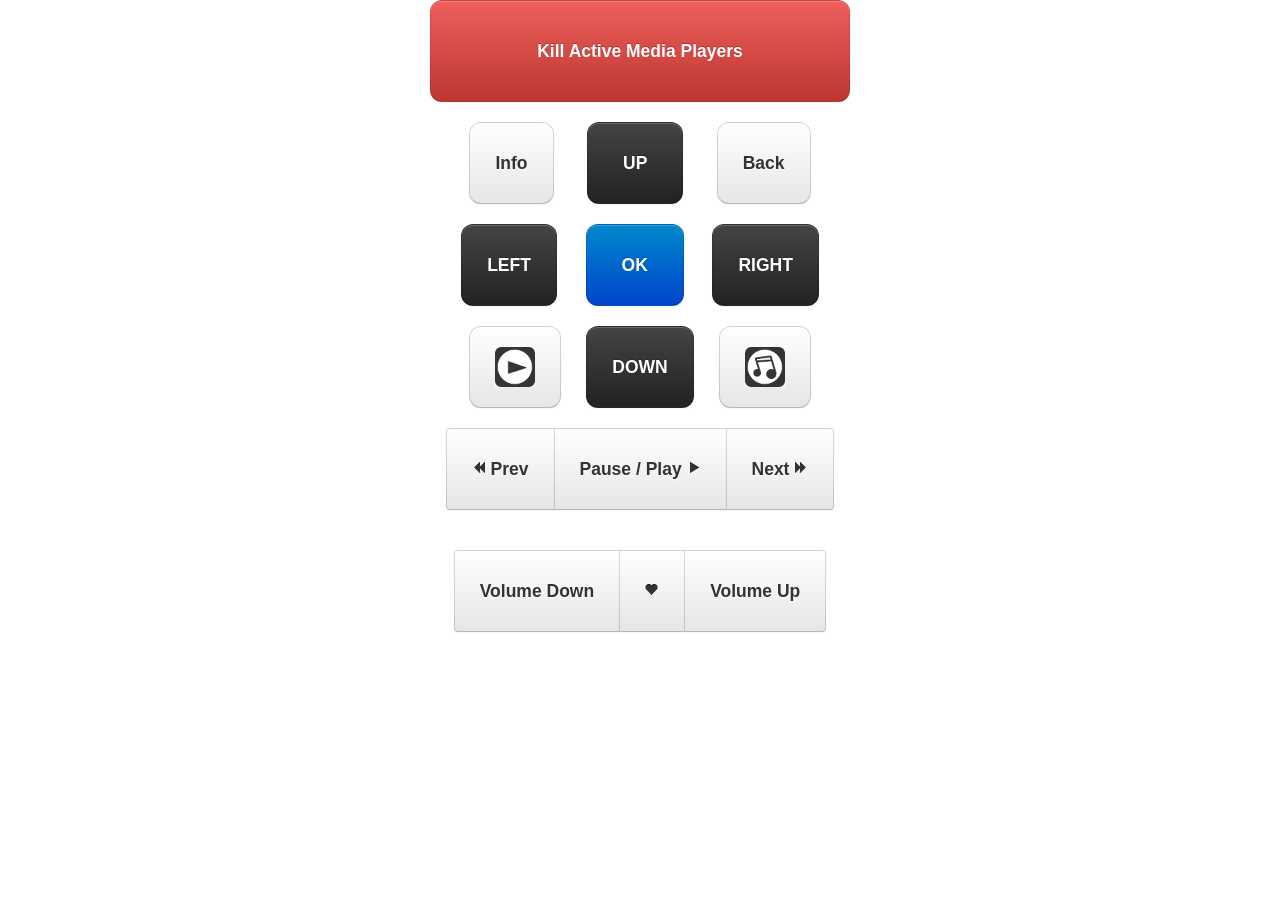
<file: index.html>
<!DOCTYPE html>
<html>

    <head>
        <title>Remote control</title>
        <!-- Bootstrap -->
        <meta name="viewport" content="width=device-width, initial-scale=1.0">
        <link href="assets/css/bootstrap.css" rel="stylesheet" media="screen">
        <link href="assets/css/custom.css" rel="stylesheet">
    </head>

    <body>
        <!-- Main Container, to center the remote -->
        <div align="center">

            <!-- We need to set width limits in order to center spans -->
            <!-- Main remote container -->
            <div style="width: 420px; ">

                <div>
                    <a href="#" id="power" title="Close all open Media applications" class="remoteKeys btn btn-block btn-danger btn-xxlarge" style="padding: 30px 25px;">
                        <h4>Kill Active Media Players</h4>
                    </a>
                </div>

                <br />


                <!-- Direction arrows and ok button -->
                <div class="" style="padding-left: 0px;">
                    <div>

                        <a href="#" data-keycode="105" id="info" title="Information (I)" class="remoteKeys  btn btn-xxlarge">
                            <h4>Info</h4>
                        </a>

                        <a href="#" data-keycode="119" id="up" title="UP (W)" class="remoteKeys  btn btn-xxlarge btn-inverse" style="margin: 0px 30px;">
                            <h4>&nbsp;&nbsp;UP&nbsp;&nbsp;</h4>
                        </a>

                        <a data-keycode="27" href="#" title="Back (Backspace)" id="back" class="remoteKeys  btn btn-xxlarge">
                            <h4>Back</h4>
                        </a>

                    </div>
                    <br />
                    <div>
                        <a href="#" data-keycode="97" id="left"  title="LEFT (A)" class="remoteKeys  btn btn-xxlarge btn-inverse">
                            <h4>LEFT</h4>
                        </a>

                        <a href="#" data-keycode="13" id="ok" title="OK (ENTER)" class="remoteKeys  btn btn-xxlarge btn-primary" style="margin: 0px 25px;">
                            <h4>&nbsp;&nbsp;OK&nbsp;&nbsp;</h4>
                        </a>

                        <a href="#" data-keycode="100" id="right" title="RIGHT (D)" class="remoteKeys  btn btn-xxlarge btn-inverse">
                            <h4>RIGHT</h4>
                        </a>
                    </div>
                    <br />
                    <div>
                        <a href="#" data-keycode="120" id="video" title="Launch Video Player (X)" class="remoteKeys btn btn-xxlarge">
                                <img src='assets/img/video.png' width="40" />
                            </a>
                        <a href="#" data-keycode="115" id="down" title="DOWN (S)" class="remoteKeys  btn btn-xxlarge btn-inverse" style="margin: 0px 21px;">
                            <h4>DOWN</h4>
                        </a>
                        <a href="#" data-keycode="114" id="music" title="Launch Music Player (M)" class="remoteKeys btn btn-xxlarge">
                                <img src='assets/img/music.png' width="40" />
                        </a>
                    </div>
                </div>


                <!-- Play, stop, next and prev as well as XBMC and Music icons -->
                <div>
                    <div>
                        <br />
                        <div class="btn-group">

                            <a href="#" id="prev" title="Previous (B)" data-keycode="98" class="remoteKeys  btn btn-xxlarge">
                               <h4><i class="icon icon-backward"></i> Prev</h4>
                            </a>

                            <a href="#" id="play" data-keycode="32" title="Play (Space)" class="remoteKeys  btn btn-xxlarge">
                                <h4>Pause / Play <i class="icon icon-play"></i></h4>
                            </a>

                            <a href="#" id="next" title="Next (N)" data-keycode="110" class="remoteKeys  btn btn-xxlarge">
                                <h4>Next <i class="icon icon-forward"></i></h4>
                            </a>
                        </div>

                        <br />
                        <br />
                        <br />

                        <div class="btn-group">
                            <button class="btn btn-xxlarge remoteKeys " title="Volume DOWN (A)" data-keycode="113" id="vol-down"><h4>Volume Down</h4></button>
                            <button class="btn btn-xxlarge activity toolTip" title="Server Response"><h4><i class="activity-icon icon icon-heart"></i></h4></button>
                            <button class="btn btn-xxlarge remoteKeys " data-keycode="101" title="Volume UP (E)" id="vol-up"><h4>Volume Up</h4></button>
                        </div>

                    </div>

                </div>
            </div><!-- Done with the main remote component -->



        </div><!-- </main div> -->

        <!-- Lastly the javascript needed -->
        <script src="assets/js/jquery.js"></script>
        <script src="assets/js/bootstrap.js"></script>
        <script src="assets/js/remote.js"></script>
    </body>
</html>
</file>
<file: assets/css/custom.css>
.btn-xxlarge {
  padding: 20px 25px;
  font-size: 25px;
  -webkit-border-radius: 12px;
     -moz-border-radius: 12px;
          border-radius: 12px;
}
</file>
